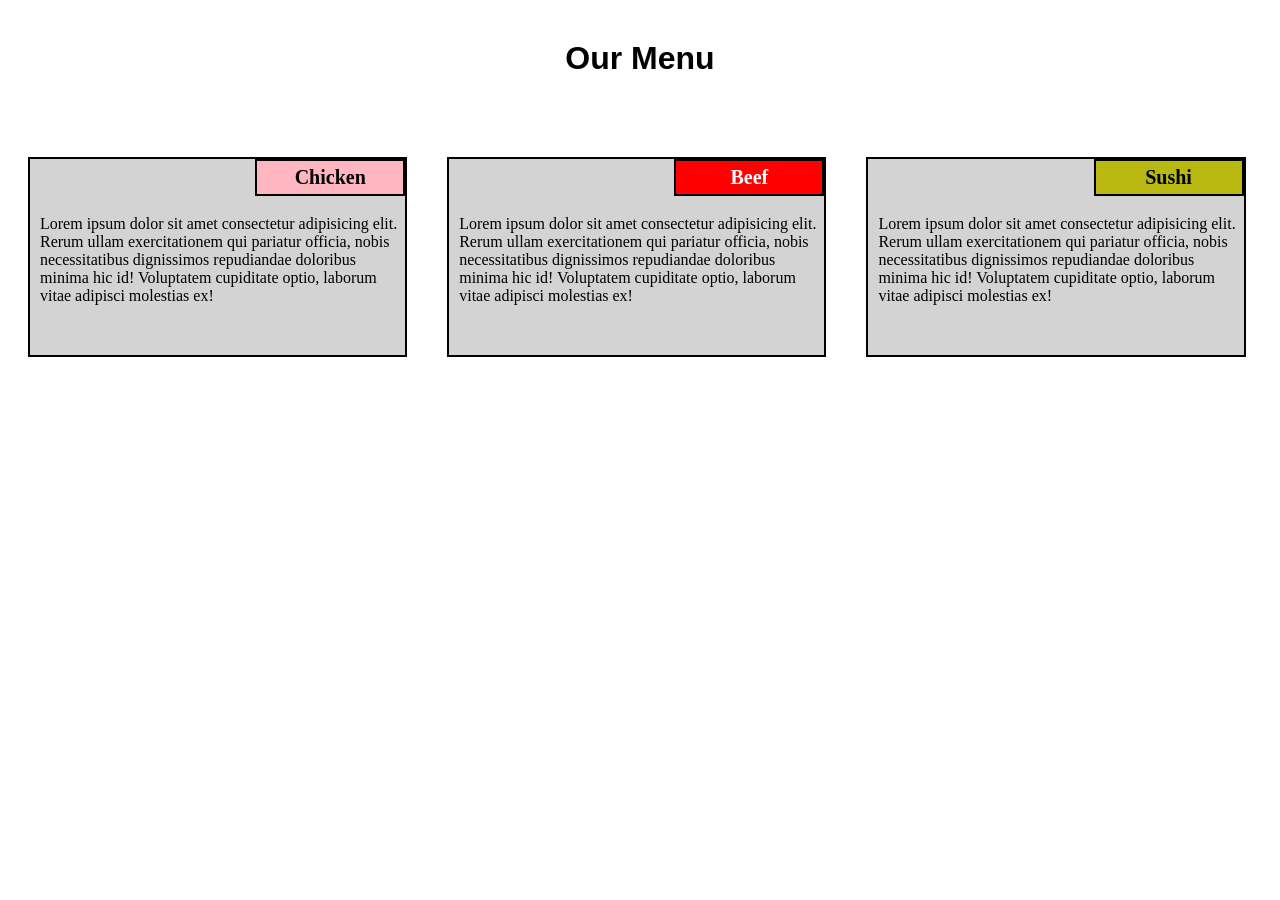
<file: index.html>
<!DOCTYPE html>
<html>
<head>
    <meta charset="utf-8">
    <meta name="viewport" content="width=device-width, initial-scale=1">
    <link rel="stylesheet" href="styles.css">
    <title>Assignment2</title>  
    </head>
<body>
    <h1>Our Menu</h1>
    <div class="container">
        <div class="c1">
            <div class="title">Chicken</div>
            <div class="main"><p class="information">Lorem ipsum dolor sit amet consectetur adipisicing elit. Rerum ullam exercitationem qui pariatur officia, nobis necessitatibus dignissimos repudiandae doloribus minima hic id! Voluptatem cupiditate optio, laborum vitae adipisci molestias ex!</p></div>     
        </div>
        <div class="c2">
            <div class="title2" id="t2">Beef</div>
            <div class="main"><p class="information">Lorem ipsum dolor sit amet consectetur adipisicing elit. Rerum ullam exercitationem qui pariatur officia, nobis necessitatibus dignissimos repudiandae doloribus minima hic id! Voluptatem cupiditate optio, laborum vitae adipisci molestias ex!</p></div> 

        </div>

        <div class="c3">
            <div class="title3" id="t2">Sushi</div>
            <div class="main"><p class="information">Lorem ipsum dolor sit amet consectetur adipisicing elit. Rerum ullam exercitationem qui pariatur officia, nobis necessitatibus dignissimos repudiandae doloribus minima hic id! Voluptatem cupiditate optio, laborum vitae adipisci molestias ex!</p></div> 
            
            
        </div>
    </div>
    
</body>
</html>
</file>
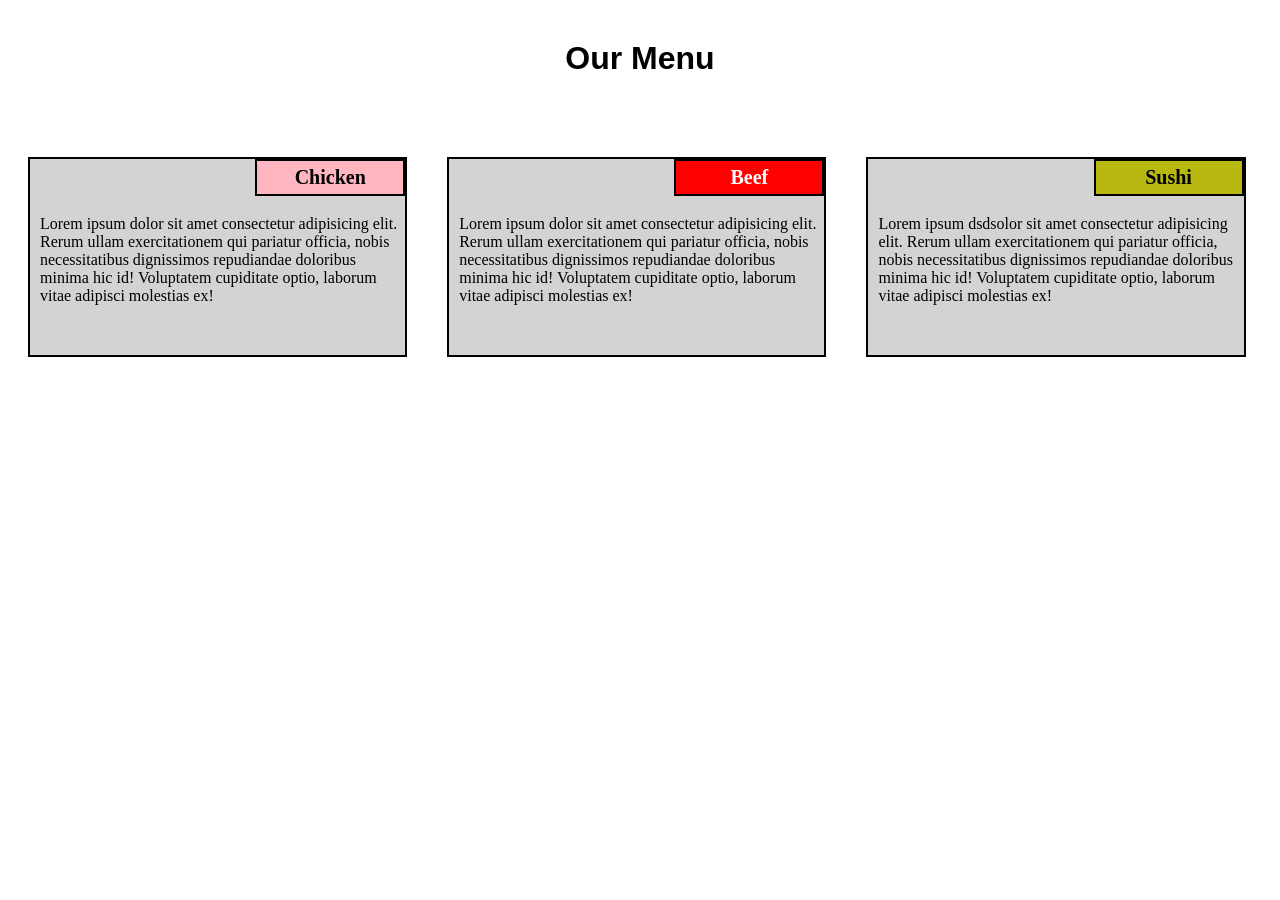
<file: module2-solution/index.html>
<!DOCTYPE html>
<html>
<head>
    <meta charset="utf-8">
    <meta name="viewport" content="width=device-width, initial-scale=1">
    <link rel="stylesheet" href="./css/styles.css">
    <title>Assignment2</title>  
    </head>
<body>
    <h1>Our Menu</h1>
    <div class="container">
        <div class="c1">
            <div class="title">Chicken</div>
            <div class="main"><p class="information">Lorem ipsum dolor sit amet consectetur adipisicing elit. Rerum ullam exercitationem qui pariatur officia, nobis necessitatibus dignissimos repudiandae doloribus minima hic id! Voluptatem cupiditate optio, laborum vitae adipisci molestias ex!</p></div>     
        </div>
        <div class="c2">
            <div class="title2" id="t2">Beef</div>
            <div class="main"><p class="information">Lorem ipsum dolor sit amet consectetur adipisicing elit. Rerum ullam exercitationem qui pariatur officia, nobis necessitatibus dignissimos repudiandae doloribus minima hic id! Voluptatem cupiditate optio, laborum vitae adipisci molestias ex!</p></div> 

        </div>

        <div class="c3">
            <div class="title3" id="t2">Sushi</div>
            <div class="main"><p class="information">Lorem ipsum dsdsolor sit amet consectetur adipisicing elit. Rerum ullam exercitationem qui pariatur officia, nobis necessitatibus dignissimos repudiandae doloribus minima hic id! Voluptatem cupiditate optio, laborum vitae adipisci molestias ex!</p></div> 
            
            
        </div>
    </div>
    
</body>
</html>
</file>
<file: styles.css>
@media(min-width:992px){
    h1{
        font-family: Arial, Helvetica, sans-serif;
        text-align: center;
        margin-top: 40px;
        margin-bottom: 60px;
    }
    *{
        box-sizing: border-box;
        
        
        

    }

    .container{
        width: 100%;
        position: relative;

    }
    
    .c1,.c2,.c3{
        width: 30%;
        border: 2px solid black;
        height: 200px;
        float: left;
        margin: 20px;
        background-color: lightgrey;
        position: relative;
        
    }
    .title{
       position: absolute;
       right: 0;
       top: 0;   
       border: 2px solid black; 
       background-color: lightpink;   
       padding: 5px; 
       font-weight: bold;
       font-size: 20px;
       width: 100px;
       text-align: center;
       width: 150px;
    }
    .main{
        position: relative ;
        padding-left: 25px;
        padding-right: 25px;
        padding-top: 0;
        padding-bottom: 0;
    }
    .information{
        position: absolute;
        top: 40px;
        left: 10px;
       
    }
    .title2{
        position: absolute;
       right: 0;
       top: 0;   
       border: 2px solid black; 
       background-color: red; 
       color: white;  
       padding: 5px; 
       font-weight: bold;
       font-size: 20px;
       width: 100px;
       text-align: center;
       width: 150px;
    }
    .title3{
        position: absolute;
        right: 0;
        top: 0;   
        border: 2px solid black; 
        background-color: rgb(184, 184, 17); 
        color: black;  
        padding: 5px; 
        font-weight: bold;
        font-size: 20px;
        width: 100px;
        text-align: center;
        width: 150px;
        
    }

    }

    @media(min-width:768px) and (max-width:991px){
        h1{
            font-family: Arial, Helvetica, sans-serif;
            text-align: center;
            margin-top: 40px;
            margin-bottom: 60px;
        }
        *{
            box-sizing: border-box;
            
            
            
    
        }
    
        .container{
            width: 100%;
            position: relative;
    
        }
        
        .c1,.c2{
            width: 40%;
            border: 2px solid black;
            height: 250px;
            float: left;
            margin: 20px;
            background-color: lightgrey;
            position: relative;
            
        }
        .c3{
            width: 85%;
            border: 2px solid black;
            height: 250px;
            float: left;
            margin: 20px;
            background-color: lightgrey;
            position: relative;
            height: 200px;
            

        }
        .title{
           position: absolute;
           right: 0;
           top: 0;   
           border: 2px solid black; 
           background-color: lightpink;   
           padding: 5px; 
           font-weight: bold;
           font-size: 20px;
           width: 100px;
           text-align: center;
           width: 150px;
        }
        .main{
            position: relative ;
        }
        .information{
            position: absolute;
            top: 40px;
            left: 10px;
        }
        .title2{
            position: absolute;
           right: 0;
           top: 0;   
           border: 2px solid black; 
           background-color: red; 
           color: white;  
           padding: 5px; 
           font-weight: bold;
           font-size: 20px;
           width: 100px;
           text-align: center;
           width: 150px;
        }
        .title3{
            position: absolute;
            right: 0;
            top: 0;   
            border: 2px solid black; 
            background-color: rgb(184, 184, 17); 
            color: black;  
            padding: 5px; 
            font-weight: bold;
            font-size: 20px;
            width: 100px;
            text-align: center;
            width: 150px;
            
        }
    

    }


@media(max-width:767px){
    h1{
        font-family: Arial, Helvetica, sans-serif;
        text-align: center;
        margin-top: 40px;
        margin-bottom: 60px;
    }
    *{
        box-sizing: border-box;
        
        
        

    }

    .container{
        width: 100%;

    }
    
    .c1,.c2,.c3{
        width: 90%;
        border: 2px solid black;
        height: 180px;
        float: left;
        margin: 20px;
        background-color: lightgrey;
        position: relative;
        
    }
    .title{
       position: absolute;
       right: 0;
       top: 0;   
       border: 2px solid black; 
       background-color: lightpink;   
       padding: 5px; 
       font-weight: bold;
       font-size: 20px;
       width: 100px;
       text-align: center;
       width: 150px;
    }
    .main{
        position: relative ;
    }
    .information{
        position: absolute;
        top: 40px;
        left: 5px;
        right: -10px;
        
    }
    .title2{
        position: absolute;
       right: 0;
       top: 0;   
       border: 2px solid black; 
       background-color: red; 
       color: white;  
       padding: 5px; 
       font-weight: bold;
       font-size: 20px;
       width: 100px;
       text-align: center;
       width: 150px;
    }
    .title3{
        position: absolute;
        right: 0;
        top: 0;   
        border: 2px solid black; 
        background-color: yellow;
        color: black;  
        padding: 5px; 
        font-weight: bold;
        font-size: 20px;
        width: 100px;
        text-align: center;
        width: 150px;
        
    }

}
</file>
<file: module2-solution/css/styles.css>
@media(min-width:992px){
    h1{
        font-family: Arial, Helvetica, sans-serif;
        text-align: center;
        margin-top: 40px;
        margin-bottom: 60px;
    }
    *{
        box-sizing: border-box;
        
        
        

    }

    .container{
        width: 100%;
        position: relative;

    }
    
    .c1,.c2,.c3{
        width: 30%;
        border: 2px solid black;
        height: 200px;
        float: left;
        margin: 20px;
        background-color: lightgrey;
        position: relative;
        
    }
    .title{
       position: absolute;
       right: 0;
       top: 0;   
       border: 2px solid black; 
       background-color: lightpink;   
       padding: 5px; 
       font-weight: bold;
       font-size: 20px;
       width: 100px;
       text-align: center;
       width: 150px;
    }
    .main{
        position: relative ;
        padding-left: 25px;
        padding-right: 25px;
        padding-top: 0;
        padding-bottom: 0;
    }
    .information{
        position: absolute;
        top: 40px;
        left: 10px;
       
    }
    .title2{
        position: absolute;
       right: 0;
       top: 0;   
       border: 2px solid black; 
       background-color: red; 
       color: white;  
       padding: 5px; 
       font-weight: bold;
       font-size: 20px;
       width: 100px;
       text-align: center;
       width: 150px;
    }
    .title3{
        position: absolute;
        right: 0;
        top: 0;   
        border: 2px solid black; 
        background-color: rgb(184, 184, 17); 
        color: black;  
        padding: 5px; 
        font-weight: bold;
        font-size: 20px;
        width: 100px;
        text-align: center;
        width: 150px;
        
    }

    }

    @media(min-width:768px) and (max-width:991px){
        h1{
            font-family: Arial, Helvetica, sans-serif;
            text-align: center;
            margin-top: 40px;
            margin-bottom: 60px;
        }
        *{
            box-sizing: border-box;
            
            
            
    
        }
    
        .container{
            width: 100%;
            position: relative;
    
        }
        
        .c1,.c2{
            width: 40%;
            border: 2px solid black;
            height: 250px;
            float: left;
            margin: 20px;
            background-color: lightgrey;
            position: relative;
            
        }
        .c3{
            width: 85%;
            border: 2px solid black;
            height: 250px;
            float: left;
            margin: 20px;
            background-color: lightgrey;
            position: relative;
            height: 200px;
            

        }
        .title{
           position: absolute;
           right: 0;
           top: 0;   
           border: 2px solid black; 
           background-color: lightpink;   
           padding: 5px; 
           font-weight: bold;
           font-size: 20px;
           width: 100px;
           text-align: center;
           width: 150px;
        }
        .main{
            position: relative ;
        }
        .information{
            position: absolute;
            top: 40px;
            left: 10px;
        }
        .title2{
            position: absolute;
           right: 0;
           top: 0;   
           border: 2px solid black; 
           background-color: red; 
           color: white;  
           padding: 5px; 
           font-weight: bold;
           font-size: 20px;
           width: 100px;
           text-align: center;
           width: 150px;
        }
        .title3{
            position: absolute;
            right: 0;
            top: 0;   
            border: 2px solid black; 
            background-color: rgb(184, 184, 17); 
            color: black;  
            padding: 5px; 
            font-weight: bold;
            font-size: 20px;
            width: 100px;
            text-align: center;
            width: 150px;
            
        }
    

    }


@media(max-width:767px){
    h1{
        font-family: Arial, Helvetica, sans-serif;
        text-align: center;
        margin-top: 40px;
        margin-bottom: 60px;
    }
    *{
        box-sizing: border-box;
        
        
        

    }

    .container{
        width: 100%;

    }
    
    .c1,.c2,.c3{
        width: 90%;
        border: 2px solid black;
        height: 180px;
        float: left;
        margin: 20px;
        background-color: lightgrey;
        position: relative;
        
    }
    .title{
       position: absolute;
       right: 0;
       top: 0;   
       border: 2px solid black; 
       background-color: lightpink;   
       padding: 5px; 
       font-weight: bold;
       font-size: 20px;
       width: 100px;
       text-align: center;
       width: 150px;
    }
    .main{
        position: relative ;
    }
    .information{
        position: absolute;
        top: 40px;
        left: 5px;
        right: -10px;
        
    }
    .title2{
        position: absolute;
       right: 0;
       top: 0;   
       border: 2px solid black; 
       background-color: red; 
       color: white;  
       padding: 5px; 
       font-weight: bold;
       font-size: 20px;
       width: 100px;
       text-align: center;
       width: 150px;
    }
    .title3{
        position: absolute;
        right: 0;
        top: 0;   
        border: 2px solid black; 
        background-color: yellow;
        color: black;  
        padding: 5px; 
        font-weight: bold;
        font-size: 20px;
        width: 100px;
        text-align: center;
        width: 150px;
        
    }

}
</file>
